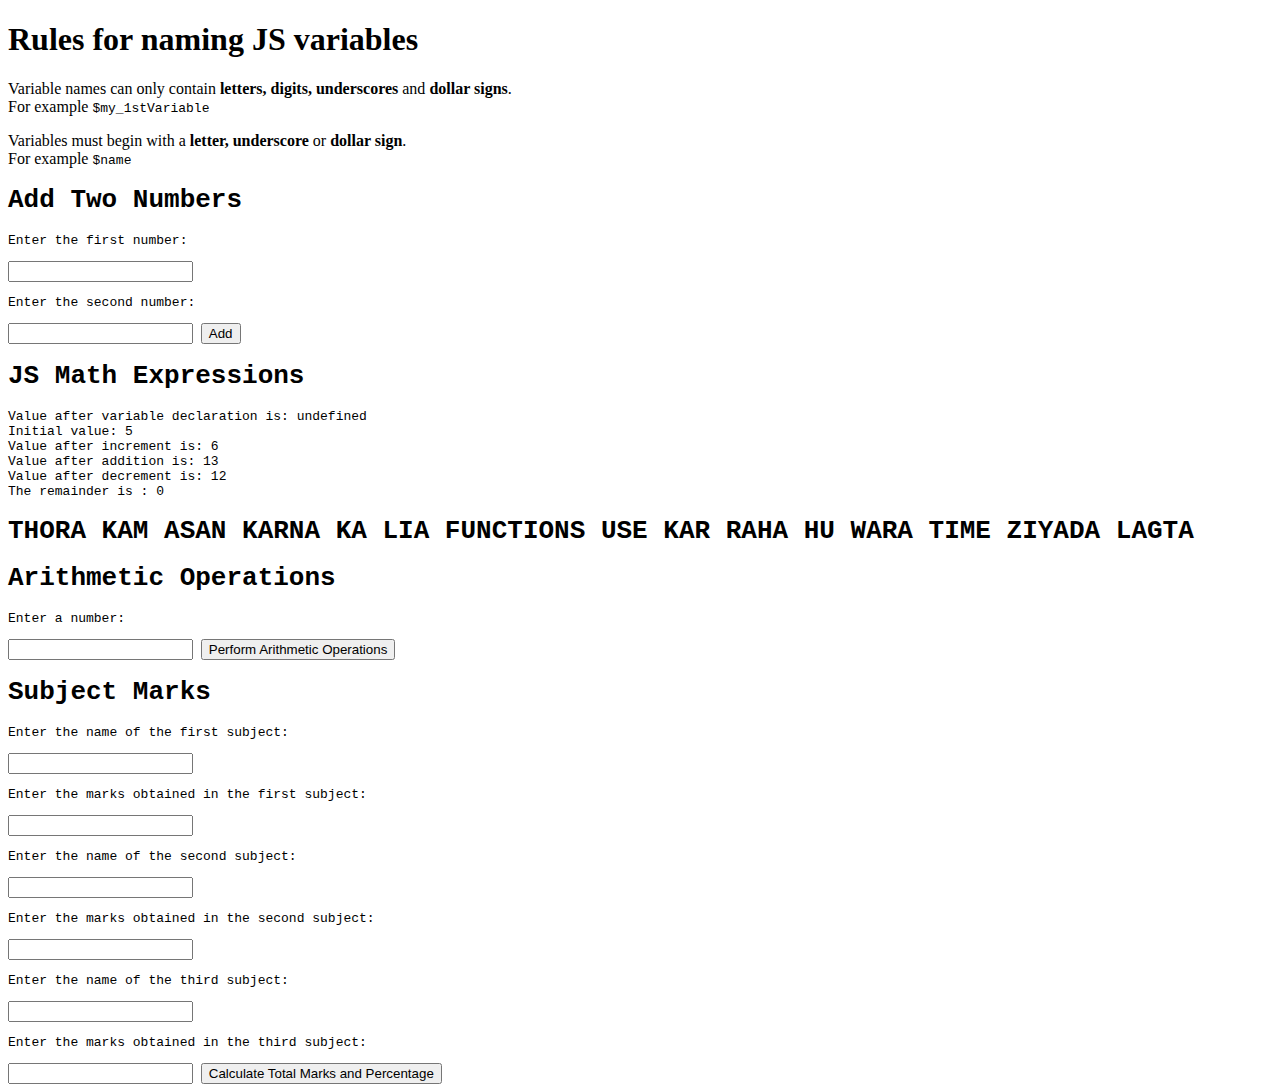
<file: assigment 2/index.html>
<!DOCTYPE html>
<html lang="en">
<head>
    <meta charset="UTF-8">
    <meta name="viewport" content="width=device-width, initial-scale=1.0">
    <title>Document</title>
    <script src="app.js"></script>

</head>
<body>
    <h1>Rules for naming JS variables</h1>
    <p>
        Variable names can only contain <strong>letters, digits, underscores</strong> and <strong>dollar signs</strong>.<br>
        For example <code>$my_1stVariable</code>
    </p>
    <p>
        Variables must begin with a <strong>letter, underscore</strong> or <strong>dollar sign</strong>.<br>
        For example <code>$name
            <div>

            </div>
            <div>
                
            </div>
            <div>
                <h1>Add Two Numbers</h1>
    <p>Enter the first number:</p>
    <input type="number" id="num1" />
    <p>Enter the second number:</p>
    <input type="number" id="num2" />
    <button onclick="var num1 = document.getElementById('num1').value; var num2 = document.getElementById('num2').value; var sum = Number(num1) + Number(num2); alert('The sum is: ' + sum);">Add</button>
            </div>
    <div><h1>JS Math Expressions</h1>
        <p id="demo"></p>
    
        <script>
            var num;
            document.getElementById("demo").innerHTML = "Value after variable declaration is: " + num;
            num = 5;
            document.getElementById("demo").innerHTML += "<br>Initial value: " + num;
            num++;
            document.getElementById("demo").innerHTML += "<br>Value after increment is: " + num;
            num += 7;
            document.getElementById("demo").innerHTML += "<br>Value after addition is: " + num;
            num--;
            document.getElementById("demo").innerHTML += "<br>Value after decrement is: " + num;
            var remainder = num % 3;
            document.getElementById("demo").innerHTML += "<br>The remainder is : " + remainder;
        </script>
        </div>
        <div><h1 bgcolor="yellow">THORA KAM ASAN KARNA KA LIA FUNCTIONS USE KAR RAHA HU WARA TIME ZIYADA LAGTA </h1></div>
        <div><h1>Arithmetic Operations</h1>
            <p>Enter a number:</p>
            <input type="number" id="num" />
            <button onclick="performArithmeticOperations()">Perform Arithmetic Operations</button>
            <p id="result"></p>
        
            <script>
                function performArithmeticOperations() {
                    var num = document.getElementById('num').value;
                    var result = "";
                    var num1 = Number(num) + 5;
                    result += "Value after addition is: " + num1 + "<br>";
                    var num2 = num * 10;
                    result += "Value after multiplication is: " + num2 + "<br>";
                    var num3 = num / 2;
                    result += "Value after division is: " + num3 + "<br>";
                    var num4 = num % 3;
                    result += "Remainder after dividing by 3 is: " + num4 + "<br>";
                    document.getElementById("result").innerHTML = result;
                }
            </script>
        </div>
        <div>
            <h1>Subject Marks</h1>
    <p>Enter the name of the first subject:</p>
    <input type="text" id="sub1" />
    <p>Enter the marks obtained in the first subject:</p>
    <input type="number" id="obtainedMarks1" />
    <p>Enter the name of the second subject:</p>
    <input type="text" id="sub2" />
    <p>Enter the marks obtained in the second subject:</p>
    <input type="number" id="obtainedMarks2" />
    <p>Enter the name of the third subject:</p>
    <input type="text" id="sub3" />
    <p>Enter the marks obtained in the third subject:</p>
    <input type="number" id="obtainedMarks3" />
    <button onclick="calculateTotalMarksAndPercentage()">Calculate Total Marks and Percentage</button>
    <table id="resultTable"></table>

    <script>
        function calculateTotalMarksAndPercentage() {
            var subject1 = document.getElementById('sub1').value;
            var obtainedMarks1 = document.getElementById('obtainedMarks1').value;
            var subject2 = document.getElementById('sub2').value;
            var obtainedMarks2 = document.getElementById('obtainedMarks2').value;
            var subject3 = document.getElementById('sub3').value;
            var obtainedMarks3 = document.getElementById('obtainedMarks3').value;
            var totalMarks = 300;
            var totalObtainedMarks = Number(obtainedMarks1) + Number(obtainedMarks2) + Number(obtainedMarks3);
            var percentage = (totalObtainedMarks / totalMarks) * 100;
            var table = "<tr><th>Subject</th><th>Obtained Marks</th><th>Total Marks</th><th>Percentage</th></tr>";
            table += "<tr><td>" + subject1 + "</td><td>" + obtainedMarks1 + "</td><td>100</td><td>" + percentage + "%</td></tr>";
            table += "<tr><td>" + subject2 + "</td><td>" + obtainedMarks2 + "</td><td>100</td><td>" + percentage + "%</td></tr>";
            table += "<tr><td>" + subject3 + "</td><td>" + obtainedMarks3 + "</td><td>100</td><td>" + percentage + "%</td></tr>";
            table += "<tr><td>Total</td><td>" + totalObtainedMarks + "</td><td>" + totalMarks + "</td><td>" + percentage + "%</td></tr>";
            document.getElementById("resultTable").innerHTML = table;
        }
    </script>

        </div>
</body>
</html>
</file>
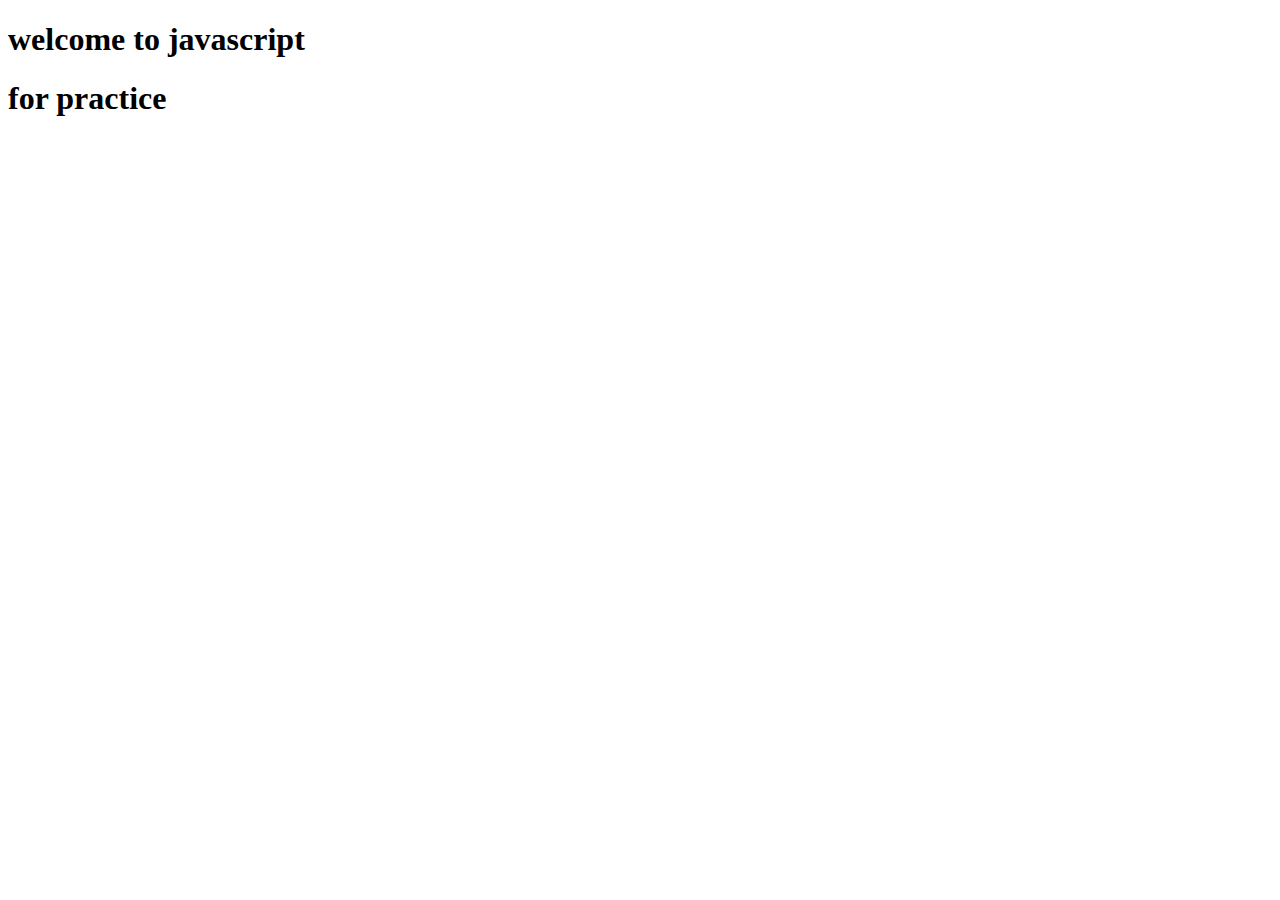
<file: assignement 1/index.html>
<!DOCTYPE html>
<html lang="en">
<head>
    <meta charset="UTF-8">
    <meta name="viewport" content="width=device-width, initial-scale=1.0">
    <title>Document</title>
    <script src="app.js"></script>
    <style></style>
</head>
<body>
    <h1 color="blue">welcome to javascript</h1>
    <h1>for practice</h1>
</body>
</html>
</file>
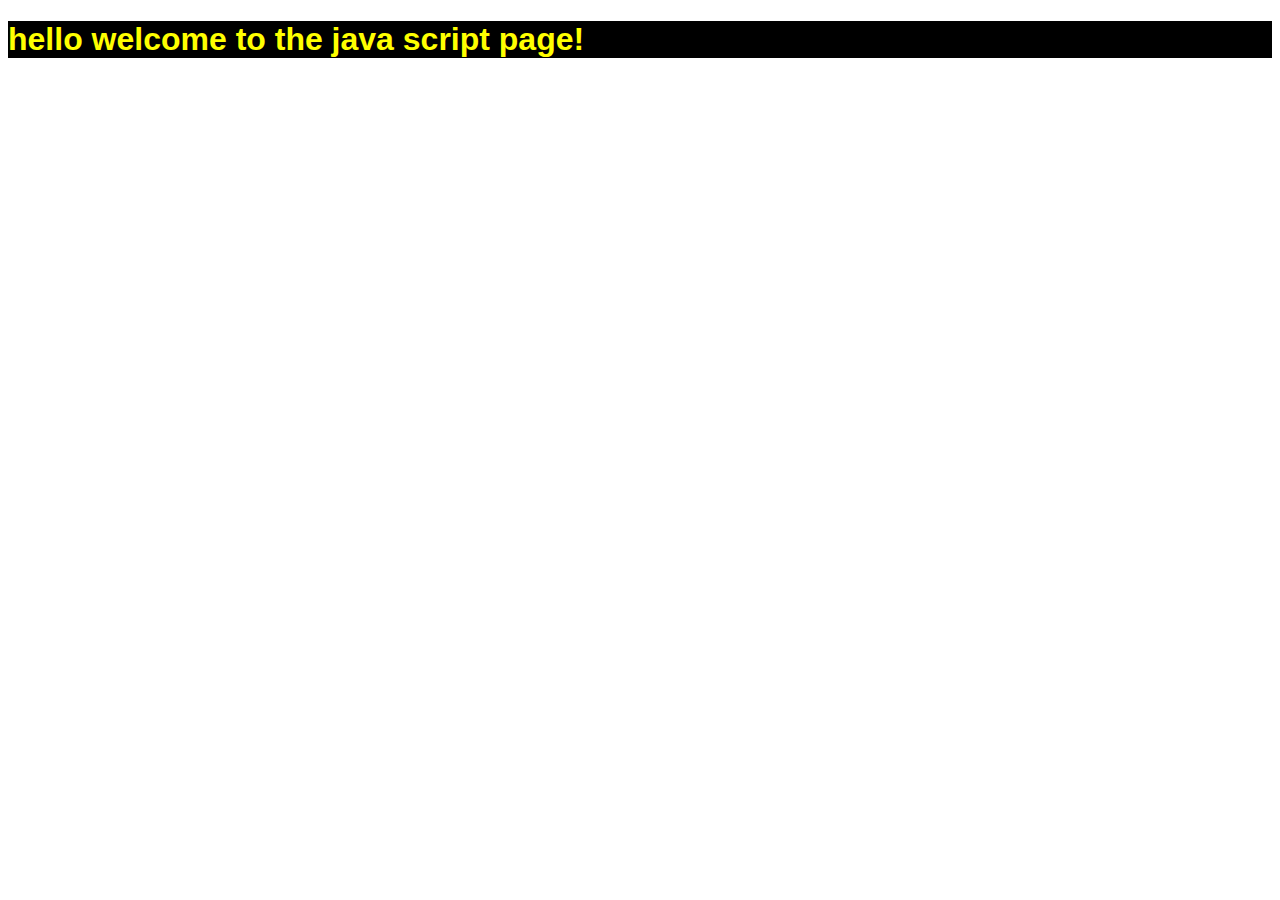
<file: assignment 3/index.html>
<!DOCTYPE html>
<html lang="en">
<head>
    <meta charset="UTF-8">
    <meta name="viewport" content="width=device-width, initial-scale=1.0">
    <title>Document</title>
    <script src="app.js"></script>
    <link rel="stylesheet" href="style.css"
</head>
<body>
    <h1 class="hdg">hello welcome to the java script  page! </h1> 
</body>
</html>
</file>
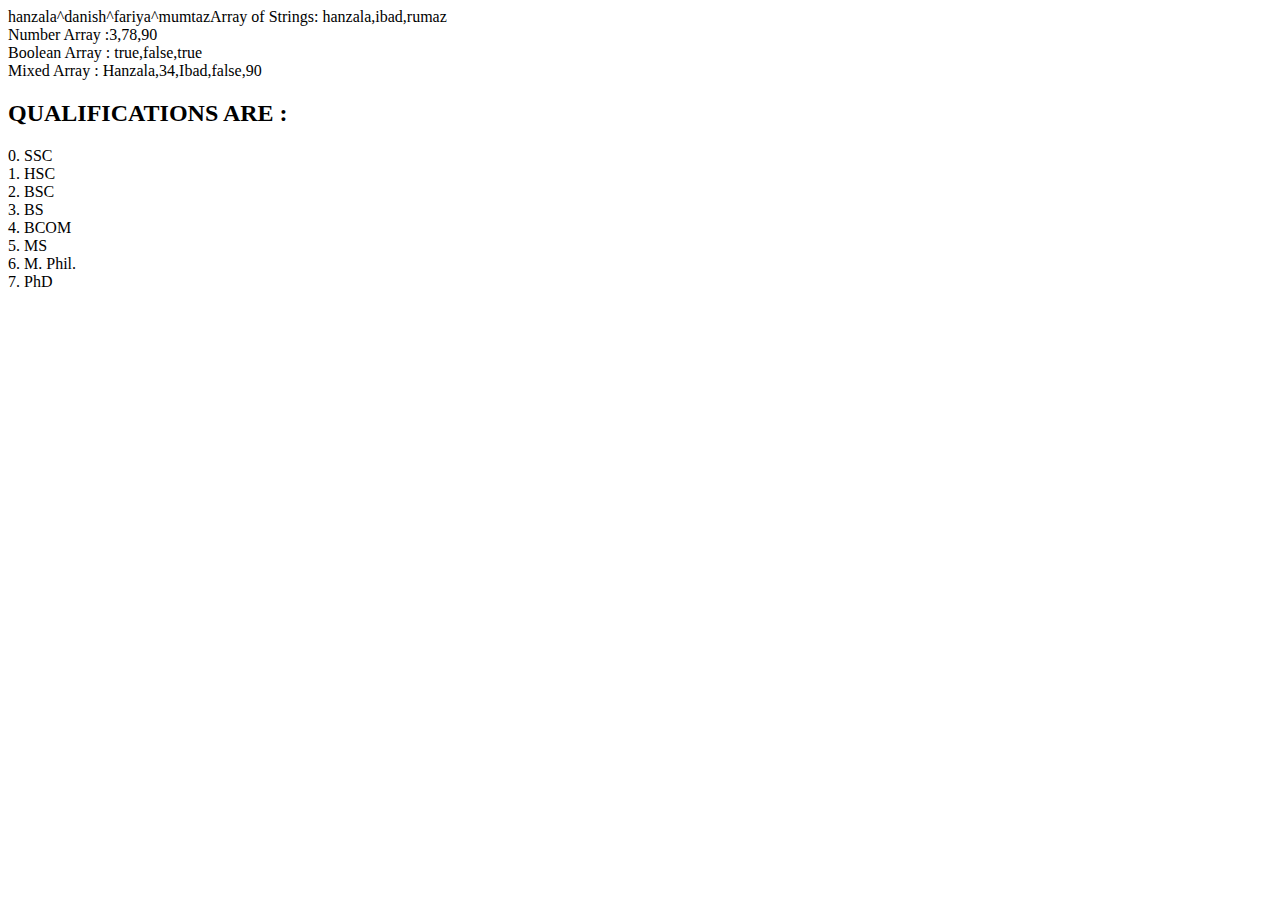
<file: assignment 4/index.html>
<!DOCTYPE html>
<html lang="en">
<head>
    <meta charset="UTF-8">
    <meta name="viewport" content="width=device-width, initial-scale=1.0">
    <title>Document</title>
    <link rel="stylesheet" href="style.css">
    <script src="app.js"></script>
    
</head>
<body>
    <!-- <h1 class="hd1">welcome to javascript tasks</h1> -->
    
</body>
</html>
</file>
<file: assignment 3/style.css>
.hdg{
    color: yellow;
    background-color: black;
    font-family: 'Franklin Gothic Medium', 'Arial Narrow', Arial, sans-serif;
}
</file>
<file: assignment 4/style.css>
.hd1{
    color: chocolate;
    font-family: Verdana, Geneva, Tahoma, sans-serif;
    font-style: italic;
    display: flex;
    
}
</file>
